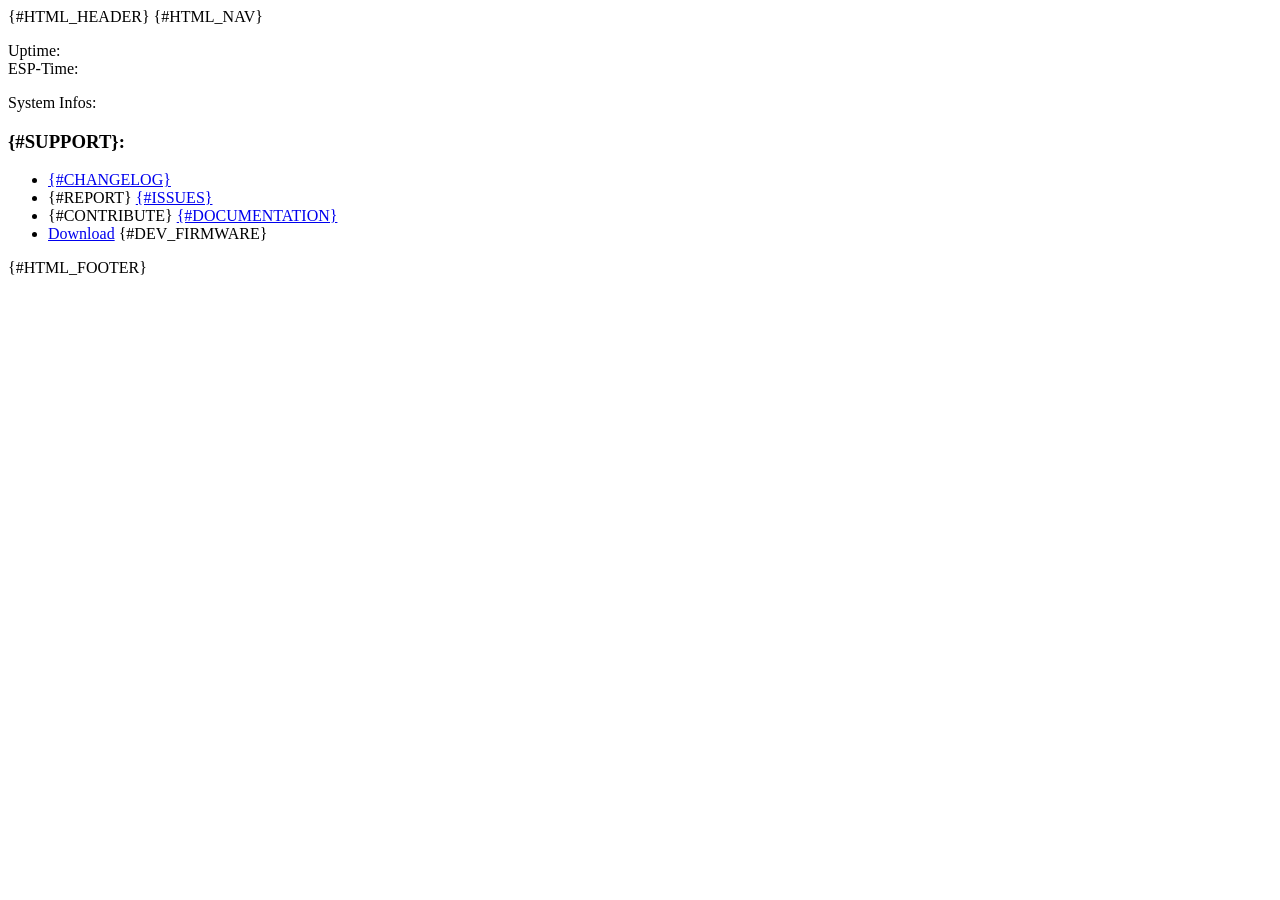
<file: src/web/html/index.html>
<!doctype html>
<html>
    <head>
        <title>Index</title>
        {#HTML_HEADER}
    </head>
    <body>
        {#HTML_NAV}
        <div id="wrapper">
            <div id="content">
                <p>
                    <span class="des">Uptime: </span><span id="uptime"></span><br/>
                    <span class="des">ESP-Time: </span><span id="date"></span>
                </p>
                <p>
                    <span class="des">System Infos:</span>
                    <div id="total"></div>
                    <div id="iv"></div>
                    <div class="hr"></div>
                    <div id="warn_info"></div>
                </p>

                <div id="note">
                    <h3>{#SUPPORT}:</h3>
                    <ul>
                        <li><a href="https://github.com/JustChr/ahoy/blob/main/src/CHANGES.md" target="_blank">{#CHANGELOG}</a></li>
                        <li>{#REPORT} <a href="https://github.com/JustChr/ahoy/issues" target="_blank">{#ISSUES}</a></li>
                        <li>{#CONTRIBUTE} <a href="https://github.com/JustChr/ahoy"  target="_blank">{#DOCUMENTATION}</a></li>
                        <li><a href="https://github.com/JustChr/ahoy/releases/latest" target="_blank">Download</a> {#DEV_FIRMWARE}</li>
                    </ul>
                </div>
            </div>
        </div>
        {#HTML_FOOTER}
        <script type="text/javascript">
            var exeOnce = true;
            var tickCnt = 0;
            var ts = 0;
            var commInfo = "";
            var release = null;

            function apiCb(obj) {
                var e = document.getElementById("apiResult")
                if(obj.success) {
                    e.innerHTML = " {#COMMAND_EXE}"
                    getAjax("/api/index", parse)
                } else
                    e.innerHTML = " {#ERROR}: " + obj.error
            }

            function setTime() {
                var date = new Date()
                var obj = {cmd: "set_time", token: "*", val: parseInt(date.getTime() / 1000)}
                getAjax("/api/setup", apiCb, "POST", JSON.stringify(obj))
            }

            function parseGeneric(obj) {
                if(exeOnce) {
                    parseESP(obj)
                    parseTitle(obj)
                }
                parseRssi(obj)
            }

            function parseSys(obj) {
                ts = obj.ts_now;
                var date = new Date(obj.ts_now * 1000);
                var up = obj.generic["ts_uptime"];
                var days = parseInt(up / 86400) % 365;
                var hrs  = parseInt(up / 3600) % 24;
                var min  = parseInt(up / 60) % 60;
                var sec  = up % 60;
                var e = document.getElementById("uptime");
                e.innerHTML = days + " {#DAY}";
                if(1 != days)
                    e.innerHTML += "{#S}";
                e.innerHTML += ", " + ("0"+hrs).substr(-2) + ":"
                   + ("0"+min).substr(-2) + ":"
                   + ("0"+sec).substr(-2);
                var dSpan = document.getElementById("date");
                if(0 != obj.ts_now) {
                    if(obj.ts_now < 1680000000)
                        setTime();
                    else
                        dSpan.innerHTML = toIsoDateStr(date);
                }
                else {
                    dSpan.innerHTML = "";
                    var e = inp("set", "sync from browser", 0, ["btn"], "set", "button");
                    dSpan.appendChild(span("{#NTP_UNREACH}. "));
                    dSpan.appendChild(e);
                    dSpan.appendChild(span("", ["span"], "apiResult"));
                    e.addEventListener("click", setTime);
                }

                if(obj.disNightComm) {
                    if(((obj.ts_sunrise + obj.ts_offsSr) < obj.ts_now)
                        && ((obj.ts_sunset + obj.ts_offsSs) > obj.ts_now)) {
                        commInfo = "{#POLLING_STOP} " + (new Date((obj.ts_sunset + obj.ts_offsSs) * 1000).toLocaleString('de-DE'));
                    }
                    else {
                        commInfo = "{#NIGHT_TIME}, ";
                        if(obj.ts_now > (obj.ts_sunrise + obj.ts_offsSr)) {
                            commInfo += "{#PAUSED_AT} " + (new Date((obj.ts_sunset + obj.ts_offsSs) * 1000).toLocaleString('de-DE'));
                        }
                        else {
                            commInfo += "{#START_AT} " + (new Date((obj.ts_sunrise + obj.ts_offsSr) * 1000).toLocaleString('de-DE'));
                        }
                    }
                }
            }

            function parseIv(obj, ts) {
                var p = div(["none"]);
                var total = 0;
                var count = 0;
                var mobile = window.screen.width < 470;

                for(var i of obj) {
                    var icon = iconSuccess;
                    var cl = "icon-success";
                    var avail = "";
                    if(false == i["enabled"]) {
                        icon = iconWarn;
                        cl = "icon-warn";
                        avail = "{#DISABLED}";
                    } else if((false == i["is_avail"]) || (0 == ts)) {
                        icon = iconInfo;
                        cl = "icon-info";
                        avail = "{#NOT_YET_AVAIL}";
                    } else if(0 == i["ts_last_success"]) {
                        avail = "{#AVAIL_NO_DATA}";
                    } else {
                        if (!mobile)
                            avail = "{#AVAIL} ";
                        if(false == i["is_producing"])
                            avail += "{#NOT_PRODUCING}";
                        else {
                            icon = iconSuccessFull;
                            avail += "{#PRODUCING} " + i.cur_pwr + " W";
                            total += i.cur_pwr;
                            count += 1;
                        }
                    }

                    var text;
                        if (mobile)
                            text = "#";
                        else
                            text = "{#INVERTER} #";
                    p.append(
                            svg(icon, 30, 30, "icon " + cl),
                            span(text + i["id"] + ": " + i["name"] + " " + avail),
                            br()
                        );

                    if(false == i["is_avail"]) {
                        if(i["ts_last_success"] > 0) {
                            var date = new Date(i["ts_last_success"] * 1000);
                            p.append(span("-> {#LAST_SUCCESS}: " + toIsoDateStr(date)), br());
                        }
                    }
                }
                document.getElementById("iv").replaceChildren(p);

                if (count > 1) {
                    var t = div(["none"]);
                    t.append(svg(iconInfo, 30, 30, "icon icon-info"), span("Total: " + Math.round(total).toLocaleString() + " W"), br());
                    document.getElementById("total").replaceChildren(t);
                    document.getElementById("total").appendChild(div(["hr"]));
                }
            }

            function parseWarn(warn) {
                var p = div(["none"]);
                for(var w of warn) {
                    p.append(svg(iconWarn, 30, 30, "icon icon-warn"), span(w), br());
                }

                if(commInfo.length > 0)
                    p.append(svg(iconInfo, 30, 30, "icon icon-info"), span(commInfo), br());

                if(null != release) {
                    if(getVerInt("{#VERSION}") < getVerInt(release))
                        p.append(svg(iconInfo, 30, 30, "icon icon-info"), span("{#UPDATE_AVAIL}: " + release), br());
                    else if(getVerInt("{#VERSION}") > getVerInt(release))
                        p.append(svg(iconInfo, 30, 30, "icon icon-info"), span("{#USING_DEV_VERSION} {#VERSION}. {#DEV_ISSUE_RELEASE_VERSION}: " + release), br());
                                       else
                        p.append(svg(iconInfo, 30, 30, "icon icon-info"), span("{#RELEASE_INSTALLED}: " + release), br());
                }

                document.getElementById("warn_info").replaceChildren(p);
            }

            function tick() {
                if(0 != ts)
                    document.getElementById("date").innerHTML = toIsoDateStr((new Date((++ts) * 1000)));
                if(++tickCnt >= 10) {
                    tickCnt = 0;
                    getAjax('/api/index', parse);
                }
            }

            function parse(obj) {
                if(null != obj) {
                    if(exeOnce)
                        parseNav(obj.generic);
                    parseGeneric(obj.generic);
                    parseSys(obj);
                    parseIv(obj.inverter, obj.ts_now);
                    parseWarn(obj.warnings);
                    if(exeOnce) {
                        window.setInterval("tick()", 1000);
                        exeOnce = false;
                        getAjax("https://api.github.com/repos/JustChr/ahoy/releases/latest", parseRelease);
                    }
                }
            }


            function getVerInt(ver) {
                var a = ver.split('.');
                return (a[0] << 24) | (a[1] << 16) | a[2];
            }

            function parseRelease(obj) {
                release = obj.name.substring(6);
                getAjax("/api/index", parse);
            }

            getAjax("/api/index", parse);
        </script>
    </body>
</html>
</file>
